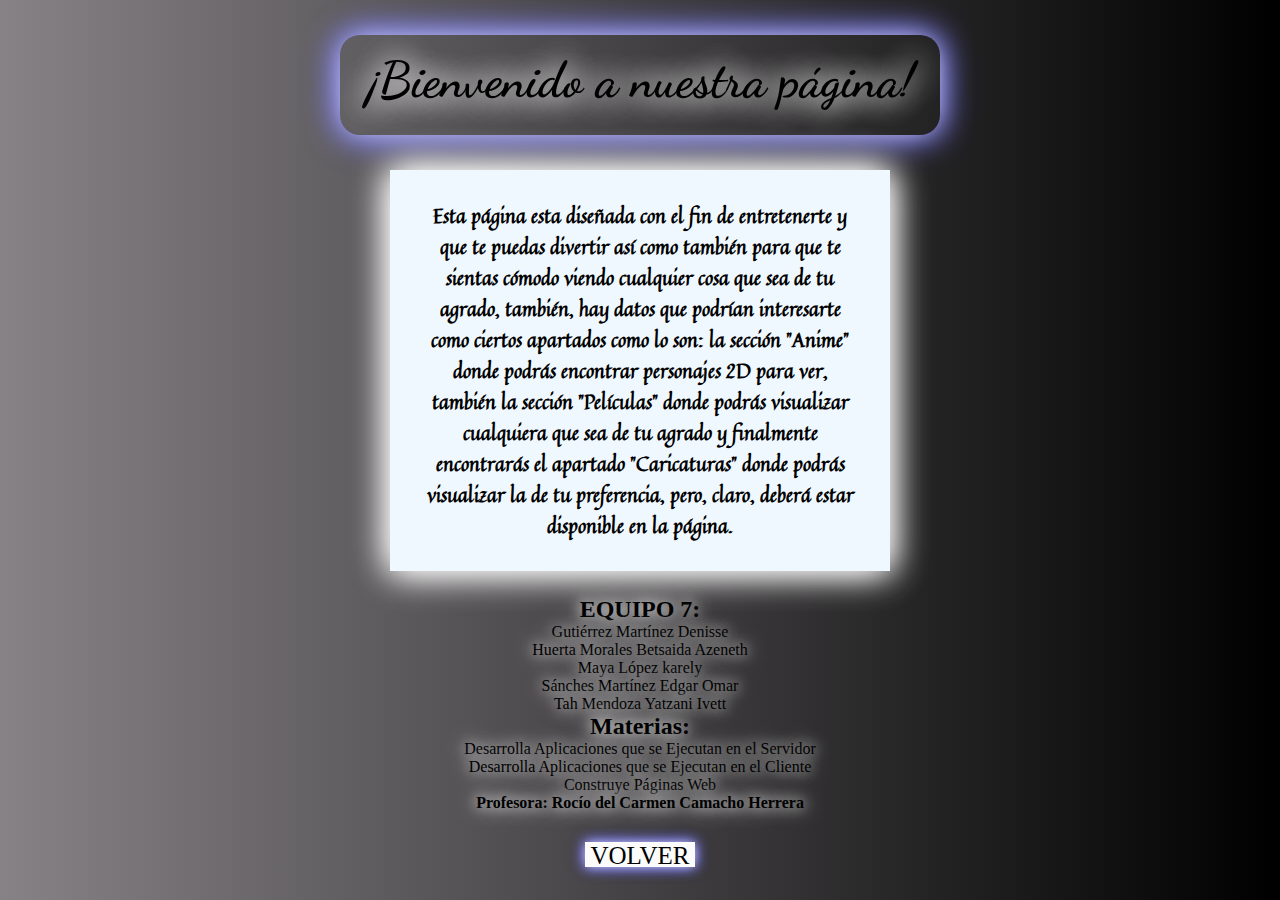
<file: BIDEK FILMS/NOSOTROS.html>
<!DOCTYPE html>
<html>

<head>
    <title>BYDECK FILMS</title>
    <link rel="stylesheet" href="NOSOTROS.CSS">
    <link rel="preconnect" href="https://fonts.googleapis.com">
    <link rel="preconnect" href="https://fonts.googleapis.com">
    <link rel="preconnect" href="https://fonts.gstatic.com" crossorigin>

    <link rel="preconnect" href="https://fonts.googleapis.com">
    <link rel="preconnect" href="https://fonts.gstatic.com" crossorigin>
    <link
        href="https://fonts.googleapis.com/css2?family=Dancing+Script:wght@400;500;600;700&family=Parisienne&family=Quintessential&display=swap"
        rel="stylesheet">

</head>

<body>
    <center>
        <div class="bienv">
    <h1 class="bienvenida">¡Bienvenido a nuestra página!</h1>
        </div>
        <div class="parrafo">
            <p>Esta página esta diseñada con el fin de entretenerte y que te puedas divertir así como también para que
                te
                sientas cómodo viendo
                cualquier cosa que sea de tu agrado, también, hay datos que podrían interesarte como ciertos apartados
                como
                lo son: la sección "Anime"
                donde podrás encontrar personajes 2D para ver, también la sección "Películas" donde podrás visualizar
                cualquiera que sea de tu agrado
                y finalmente encontrarás el apartado "Caricaturas" donde podrás visualizar la de tu preferencia, pero,
                claro, deberá estar disponible
                en la página.</p>
        </div>
        <div class="equipo">
        <h2>EQUIPO 7:</h2>

        <ul>
            <li>Gutiérrez Martínez Denisse</li>
            <li>Huerta Morales Betsaida Azeneth</li>
            <li>Maya López karely</li>
            <li>Sánches Martínez Edgar Omar</li>
            <li>Tah Mendoza Yatzani Ivett</li>
        </ul>

        <h2>Materias:</h2>
        <ul>
            <li>Desarrolla Aplicaciones que se Ejecutan en el Servidor</li>
            <li>Desarrolla Aplicaciones que se Ejecutan en el Cliente</li>
            <li>Construye Páginas Web</li>
        </ul>

        <h4>Profesora: Rocío del Carmen Camacho Herrera</h4>
    </div>
<div class="boton">
        <a href="PAGINA PRINCIPAL.html">VOLVER</a>
</div>
    </center>
</body>

</html>
</file>
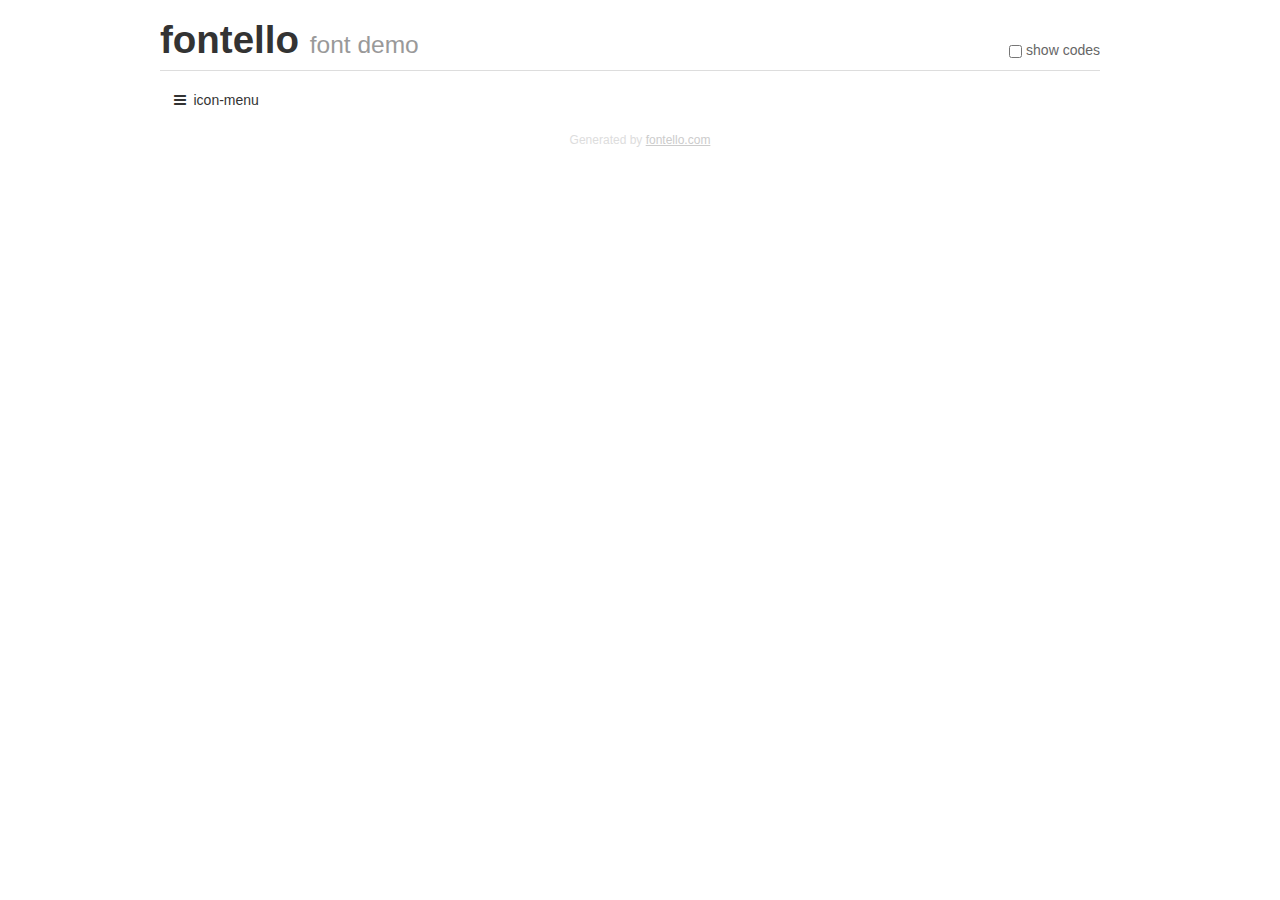
<file: BIDEK FILMS/fontello-f5c70dfd/demo.html>
<!DOCTYPE html>
<html>
  <head>
  <!--[if lt IE 9]><script language="javascript" type="text/javascript" src="//html5shim.googlecode.com/svn/trunk/html5.js"></script><![endif]-->
  <meta charset="UTF-8">
  <style>
    html {
      font-size: 100%;
      -webkit-text-size-adjust: 100%;
      -ms-text-size-adjust: 100%;
    }
    a:focus {
      outline: thin dotted #333;
      outline: 5px auto -webkit-focus-ring-color;
      outline-offset: -2px;
    }
    a:hover,
    a:active {
      outline: 0;
    }
    input {
      margin: 0;
      font-size: 100%;
      vertical-align: middle;
      *overflow: visible;
      line-height: normal;
    }
    input::-moz-focus-inner {
      padding: 0;
      border: 0;
    }
    body {
      margin: 0;
      font-family: "Helvetica Neue", Helvetica, Arial, sans-serif;
      font-size: 14px;
      line-height: 20px;
      color: #333;
      background-color: #fff;
    }
    a {
      color: #08c;
      text-decoration: none;
    }
    a:hover {
      color: #005580;
      text-decoration: underline;
    }
    .row {
      margin-left: -20px;
      *zoom: 1;
    }
    .row:before,
    .row:after {
      display: table;
      content: "";
      line-height: 0;
    }
    .row:after {
      clear: both;
    }
    .span3 {
      float: left;
      min-height: 1px;
      margin-left: 20px;
      width: 220px;
    }
    .container {
      width: 940px;
      margin-right: auto;
      margin-left: auto;
      *zoom: 1;
    }
    .container:before,
    .container:after {
      display: table;
      content: "";
      line-height: 0;
    }
    .container:after {
      clear: both;
    }
    small {
      font-size: 85%;
    }
    h1 {
      margin: 10px 0;
      font-family: inherit;
      font-weight: bold;
      line-height: 20px;
      color: inherit;
      text-rendering: optimizelegibility;
      line-height: 40px;
      font-size: 38.5px;
    }
    h1 small {
      font-weight: normal;
      line-height: 1;
      color: #999;
      font-size: 24.5px;
    }

    body {
      margin-top: 90px;
    }
    .header {
      position: fixed;
      top: 0;
      left: 50%;
      margin-left: -480px;
      background-color: #fff;
      border-bottom: 1px solid #ddd;
      padding-top: 10px;
      z-index: 10;
    }
    .footer {
      color: #ddd;
      font-size: 12px;
      text-align: center;
      margin-top: 20px;
    }
    .footer a {
      color: #ccc;
      text-decoration: underline;
    }
    .the-icons {
      font-size: 14px;
      line-height: 24px;
    }
    .switch {
      position: absolute;
      right: 0;
      bottom: 10px;
      color: #666;
    }
    .switch input {
      margin-right: 0.3em;
    }
    .codesOn .i-name {
      display: none;
    }
    .codesOn .i-code {
      display: inline;
    }
    .i-code {
      display: none;
    }
    @font-face {
      font-family: 'fontello';
      src: url('./font/fontello.eot?1277278');
      src: url('./font/fontello.eot?1277278#iefix') format('embedded-opentype'),
           url('./font/fontello.woff?1277278') format('woff'),
           url('./font/fontello.ttf?1277278') format('truetype'),
           url('./font/fontello.svg?1277278#fontello') format('svg');
      font-weight: normal;
      font-style: normal;
    }
    .demo-icon {
      font-family: "fontello";
      font-style: normal;
      font-weight: normal;
      speak: never;
     
      display: inline-block;
      text-decoration: inherit;
      width: 1em;
      margin-right: .2em;
      text-align: center;
      /* opacity: .8; */
     
      /* For safety - reset parent styles, that can break glyph codes*/
      font-variant: normal;
      text-transform: none;
     
      /* fix buttons height, for twitter bootstrap */
      line-height: 1em;
     
      /* Animation center compensation - margins should be symmetric */
      /* remove if not needed */
      margin-left: .2em;
     
      /* You can be more comfortable with increased icons size */
      /* font-size: 120%; */
     
      /* Font smoothing. That was taken from TWBS */
      -webkit-font-smoothing: antialiased;
      -moz-osx-font-smoothing: grayscale;
     
      /* Uncomment for 3D effect */
      /* text-shadow: 1px 1px 1px rgba(127, 127, 127, 0.3); */
    }
    </style>
    <link rel="stylesheet" href="css/animation.css"><!--[if IE 7]><link rel="stylesheet" href="css/" + font.fontname + "-ie7.css"><![endif]-->
    <script>
      function toggleCodes(on) {
        var obj = document.getElementById('icons');
      
        if (on) {
          obj.className += ' codesOn';
        } else {
          obj.className = obj.className.replace(' codesOn', '');
        }
      }
    </script>
  </head>
  <body>
    <div class="container header">
      <h1>fontello <small>font demo</small></h1>
      <label class="switch">
        <input type="checkbox" onclick="toggleCodes(this.checked)">show codes
      </label>
    </div>
    <div class="container" id="icons">
      <div class="row">
        <div class="span3" title="Code: 0xf0c9">
          <i class="demo-icon icon-menu">&#xf0c9;</i> <span class="i-name">icon-menu</span><span class="i-code">0xf0c9</span>
        </div>
      </div>
    </div>
    <div class="container footer">Generated by <a href="https://fontello.com">fontello.com</a></div>
  </body>
</html>
</file>
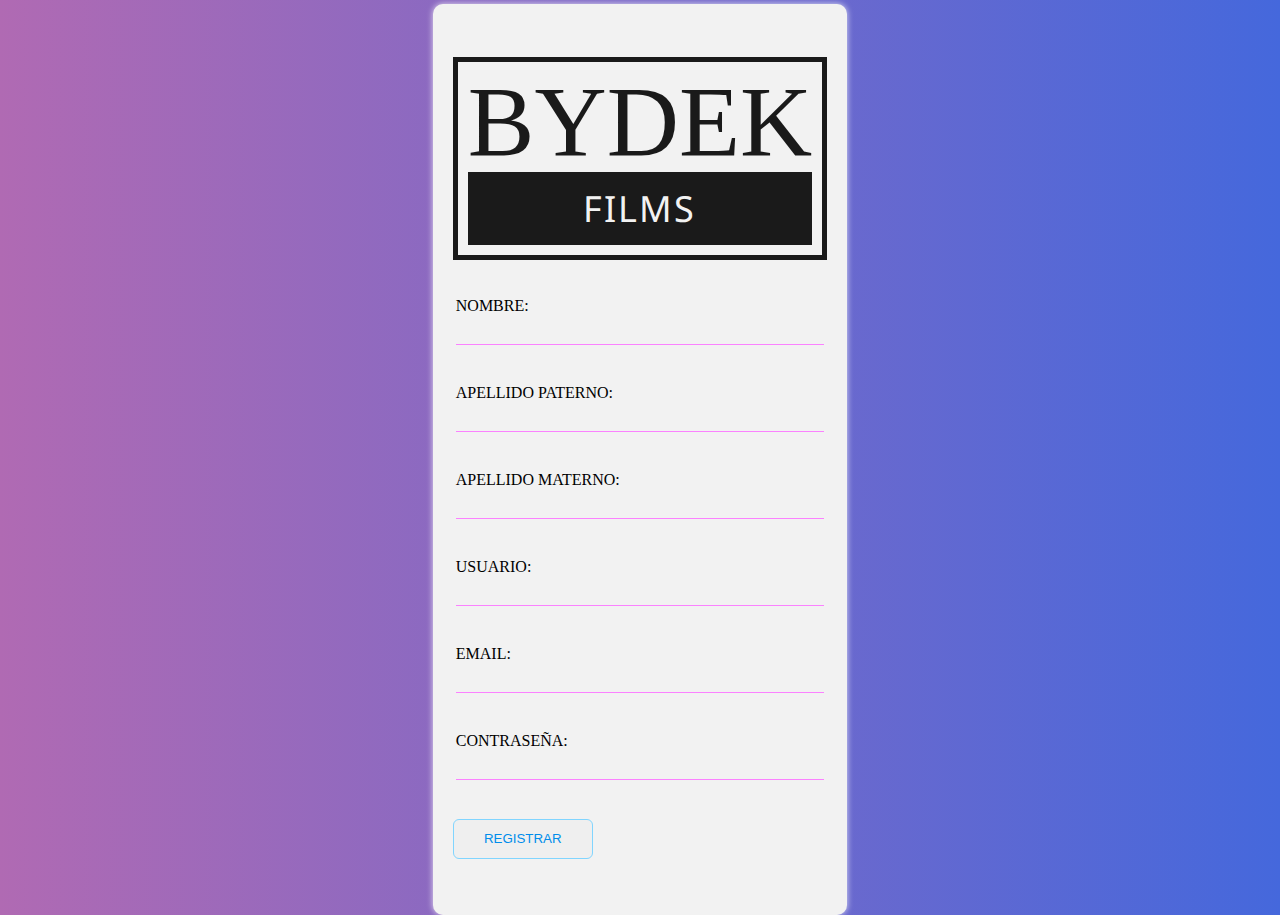
<file: BIDEK FILMS/FORMULARIO/Formulario.html>
<HTML>

<HEAD>
    <link rel="preconnect" href="https://fonts.gstatic.com">
	<link href="https://fonts.googleapis.com/css2?family=Bebas+Neue&family=Noto+Sans&display=swap" rel="stylesheet">
    <link rel="stylesheet" href="estilos.css">
    <TITLE>BYDEK FILMS</TITLE>
</HEAD>
<body>
        <FORM ACTION="insertar.php" METHOD="post"><BR>

            <div class="forma">
                
                <main>
                    <a class="logotipo" id="logotipo">
                        <div class="texto-animado" id="logo">BYDEK</div>
                        <p class="subtitulo">Films</p>
                    </a>
                </main>

            <div class="grupo">

            <LABEL> NOMBRE: </LABEL>
            <input class="casilla" TYPE="text" NAME="NOMBRE" SIZE=15><BR><BR>
            </div>

                <div class="grupo">
            <LABEL> APELLIDO PATERNO: </LABEL>
            <input class="casilla" TYPE="text" NAME="APELLIDO PATERNO" SIZE=15><BR><BR>
            </div>

                <div class="grupo">
            <LABEL> APELLIDO MATERNO: </LABEL>
            <input class="casilla" TYPE="text" NAME="APELLIDO MATERNO" SIZE=15><BR><BR>
            </div>

                <div class="grupo">
            <LABEL> USUARIO: </LABEL>
            <input class="casilla" TYPE="text" NAME="USUARIO" SIZE=15><BR><BR>
            </div>

                <div class="grupo">
            <LABEL> EMAIL: </LABEL>
            <input class="casilla" TYPE="email" NAME="EMAIL" SIZE=15><BR><BR>
            </div>

                <div class="grupo">
            <LABEL> CONTRASEÑA: </LABEL>
            <input class="casilla" TYPE="text" NAME="CONTRASENA" SIZE=15><BR><BR>
            </div>

            <input class="boton" TYPE="submit" VALUE="REGISTRAR" NAME="btninsertar"><BR><BR>
            
            </div>
        
        </FORM><BR><BR>

            <script src="app.js"></script>
        </body>

</HTML>
</file>
<file: BIDEK FILMS/NOSOTROS.CSS>
* {
	margin: 0;
	padding: 0;

}
body {
    background: -webkit-linear-gradient(to right, #868286, #030303);
	background: linear-gradient(to right, #868286, #000000);
}
.bienv {
    box-shadow: 0 0 33px #ffffff, 0 0 35px #0000FF;
    width: 600px;
    height: 100px;
    border-radius: 20px;
}
.bienvenida {
    text-shadow: 0 0 30px #fbfbfb, 0 0 30px #ffffff;
    padding-top: 15px;
    font-family: 'Dancing Script', cursive;
    font-size: 50px;
    text-align: center;
    margin-top: 35px;
}

.parrafo {
    width: 500px;
    height: auto;
    background-color: aliceblue;

}

p {
padding: 30px;
font-family: 'Dancing Script', cursive;
font-family: 'Parisienne', cursive;
font-family: 'Quintessential', cursive;
font-weight: bold;
font-size: 20px;
max-width: 450px;
margin-top: 35px;
box-shadow: 0 0 33px #ffffff, 0 0 35px #ffffff;

}
.equipo {
    margin-top: 25px;
    text-shadow: 0 0 13px #ffffff, 0 0 25px #ffffff;
}

a {
    padding-top: 5px;
    text-decoration: none;
    color: black;
    font-size: 25px;
}
.boton {
    background-color: #fbfbfb;
    margin-top: 30px;
    width: 110px;
    box-shadow: 0 0 13px #ffffff, 0 0 15px #0000FF;
    height: 25px;
}
</file>
<file: BIDEK FILMS/FORMULARIO/estilos.css>
:root {
	--logotipo: #1a1a1a;
	--profesion: #f2f2f2;
	--primario: #2e5fff;
	--colortextos: #fb82ff;
}
* {
	margin: 0;
	padding: 0;
	box-sizing: border-box;
}
body{

	background: -webkit-linear-gradient(to right, #B06AB3, #4568DC);
	background: linear-gradient(to right, #B06AB3, #4568DC);
	display: flex;
	justify-content: center;
	align-items: center;
        }
a {
	text-decoration: none;
	color: #fff;
	outline: none;
}

main {
	width: 90%;
	margin: auto;
	max-width: 800px;
	min-height: 30vh;
	display: flex;
	flex-direction: column;
	align-items: center;
	justify-content: center;
	font-size: 45px;
}

.logotipo {
	padding: 10px;
	border: 5px solid var(--logotipo);
	color: var(--logotipo);
}

.logotipo .subtitulo {
	text-align: center;
	color: var(--profesion);
	background: var(--logotipo);
	padding: 12px 20px;
	transition: .5s ease all;
	font-size: 36px;
	font-family: 'Noto Sans', sans-serif;
	text-transform: uppercase;
	letter-spacing: 2px;
}

.logotipo:hover .subtitulo {
	background: var(--primario);
}

.texto-animado {
	display: flex;
	justify-content: center;
	overflow: hidden;
}

.texto-animado > div {
	display: flex;
	flex-direction: column;
	position: relative;
	transition: .3s ease all;
}

.texto-animado > div.animacion {
	transform: translateY(-100px);
}

.texto-animado > div span {
	font-size: 100px;
	font-weight: normal;
	line-height: 100px;
}

.texto-animado .segunda-linea {
	position: absolute;
	top: 100px;
}

.forma {
	background: #f2f2f2;
	padding: 20px;
	box-shadow: 0 0 6px 0 rgba(255, 255, 255, 0.8);
	border-radius: 10px;
}

form .grupo {
	position: relative;
	margin: 3px;
}

.casilla {
	background: none;
	font-size: 15px;
	padding: 6px 56px 6px 5px;
	display: block;
	width: 100%;
	border: none;
	border-bottom: 1px solid var(--colortextos);
}

.boton {
	display: block;
	width: 140px;
	height: 40px;
	outline: none;
	border: 1px solid rgb(0, 141, 235);
	border-color: #81d5ff;
	border-radius: 6px;
	color: rgb(0, 141, 235);
	cursor: pointer;
	transition: all .25;
	z-index: 1;
	position: relative;
	text-transform: uppercase;
}
.boton:before{
	content: '';
	position: absolute;
	width: 100%;
	height: 0;
	left: 0;
	bottom: 0;
	border-radius: 6px;
	background-image: linear-gradient(to right, rgb(23, 228, 243), rgb(0, 141, 235));
	transition: all .25;
	z-index: -1;
}
.boton:hover{
border: 1px solid transparent;
color: #81d5ff;
}
.boton:hover::before {
	height: 100%;
}

@media screen and (max-width: 600px){
	.texto-animado > div span {
		font-size: 50px;
		line-height: 50px;
	}

	.texto-animado .segunda-linea {
		top: 50px;
	}

	.texto-animado > div.animacion {
		transform: translateY(-50px);
	}

	.logotipo .subtitulo {
		font-size: 20px;
	}
}
</file>
<file: BIDEK FILMS/fontello-f5c70dfd/css/animation.css>
/*
   Animation example, for spinners
*/
.animate-spin {
  -moz-animation: spin 2s infinite linear;
  -o-animation: spin 2s infinite linear;
  -webkit-animation: spin 2s infinite linear;
  animation: spin 2s infinite linear;
  display: inline-block;
}
@-moz-keyframes spin {
  0% {
    -moz-transform: rotate(0deg);
    -o-transform: rotate(0deg);
    -webkit-transform: rotate(0deg);
    transform: rotate(0deg);
  }

  100% {
    -moz-transform: rotate(359deg);
    -o-transform: rotate(359deg);
    -webkit-transform: rotate(359deg);
    transform: rotate(359deg);
  }
}
@-webkit-keyframes spin {
  0% {
    -moz-transform: rotate(0deg);
    -o-transform: rotate(0deg);
    -webkit-transform: rotate(0deg);
    transform: rotate(0deg);
  }

  100% {
    -moz-transform: rotate(359deg);
    -o-transform: rotate(359deg);
    -webkit-transform: rotate(359deg);
    transform: rotate(359deg);
  }
}
@-o-keyframes spin {
  0% {
    -moz-transform: rotate(0deg);
    -o-transform: rotate(0deg);
    -webkit-transform: rotate(0deg);
    transform: rotate(0deg);
  }

  100% {
    -moz-transform: rotate(359deg);
    -o-transform: rotate(359deg);
    -webkit-transform: rotate(359deg);
    transform: rotate(359deg);
  }
}
@-ms-keyframes spin {
  0% {
    -moz-transform: rotate(0deg);
    -o-transform: rotate(0deg);
    -webkit-transform: rotate(0deg);
    transform: rotate(0deg);
  }

  100% {
    -moz-transform: rotate(359deg);
    -o-transform: rotate(359deg);
    -webkit-transform: rotate(359deg);
    transform: rotate(359deg);
  }
}
@keyframes spin {
  0% {
    -moz-transform: rotate(0deg);
    -o-transform: rotate(0deg);
    -webkit-transform: rotate(0deg);
    transform: rotate(0deg);
  }

  100% {
    -moz-transform: rotate(359deg);
    -o-transform: rotate(359deg);
    -webkit-transform: rotate(359deg);
    transform: rotate(359deg);
  }
}
</file>
